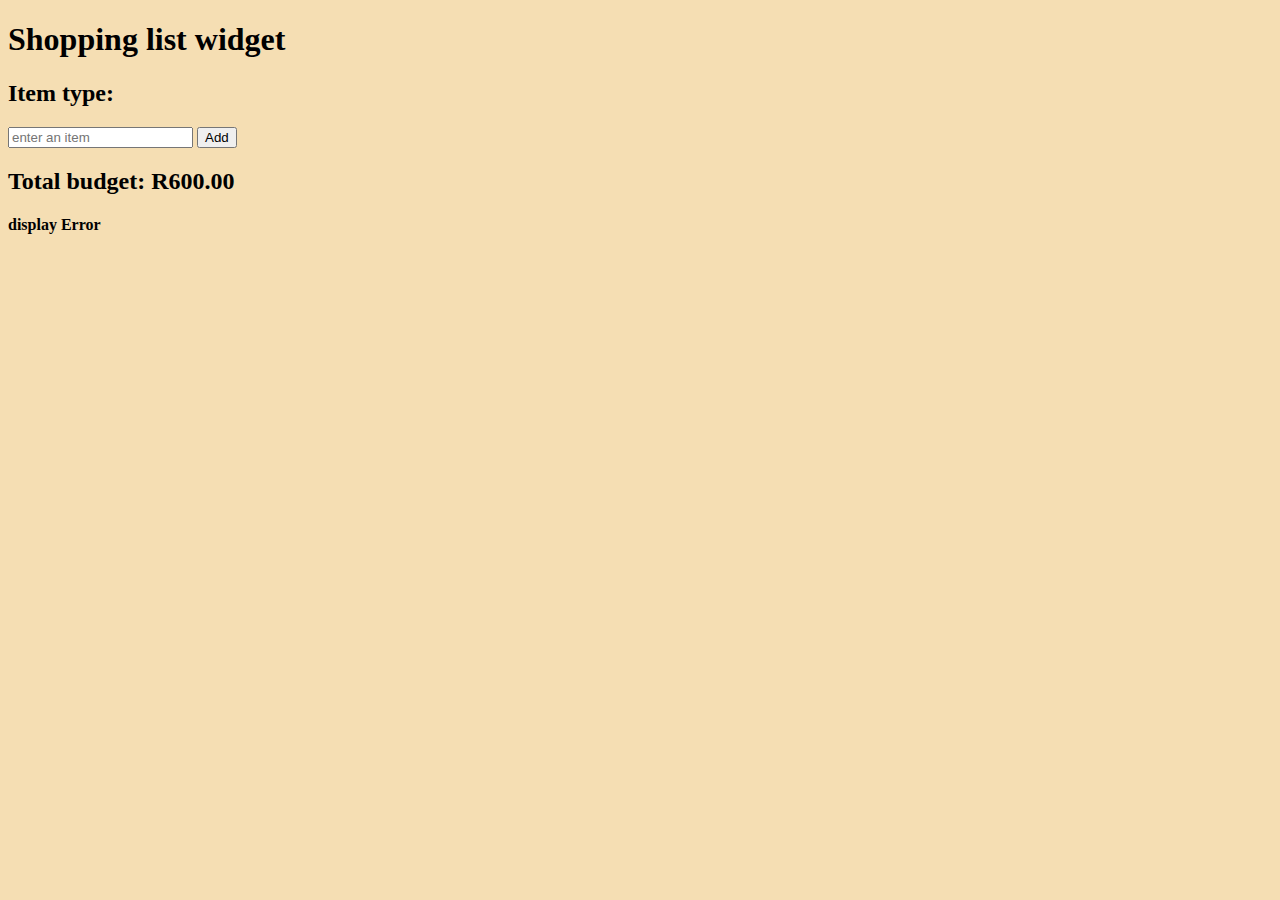
<file: index.html>
<!DOCTYPE html>
<html lang="en">
<head>
	<meta charset="UTF-8">
	<meta name="viewport" content="width=device-width, initial-scale=1.0">
	<meta http-equiv="X-UA-Compatible" content="ie=edge">
	<link rel="stylesheet" type="text/css" href="style.css">

	<title>Document</title>
</head>
<body class="background">
	

	<div class="row">
        <div class="col-12">
            <div class="heading">
                <h1>Shopping list widget</h1>
            </div>
        </div>
    </div>

    <div class="row">
       <h2><span>Item type: </span></h2>
        <input type="text" class="inputText" placeholder="enter an item ">
        <input type="button" class="addButton" value="Add">
    </div>

	<div class="row">
        <div class="col-6">
            <div class="addingItem">
             <h2><div class="counter"> Total budget: R600.00</div></h2>
        </div>
    </div>
    
        <div class="row">
            <div class="col-6">
                <div class="displayBox">
                 <h4><div class="displayBox"> display Error</div></h4>
            </div>
</body>
</html>
</file>
<file: style.css>
.background{
    background-color:wheat;
}
</file>
